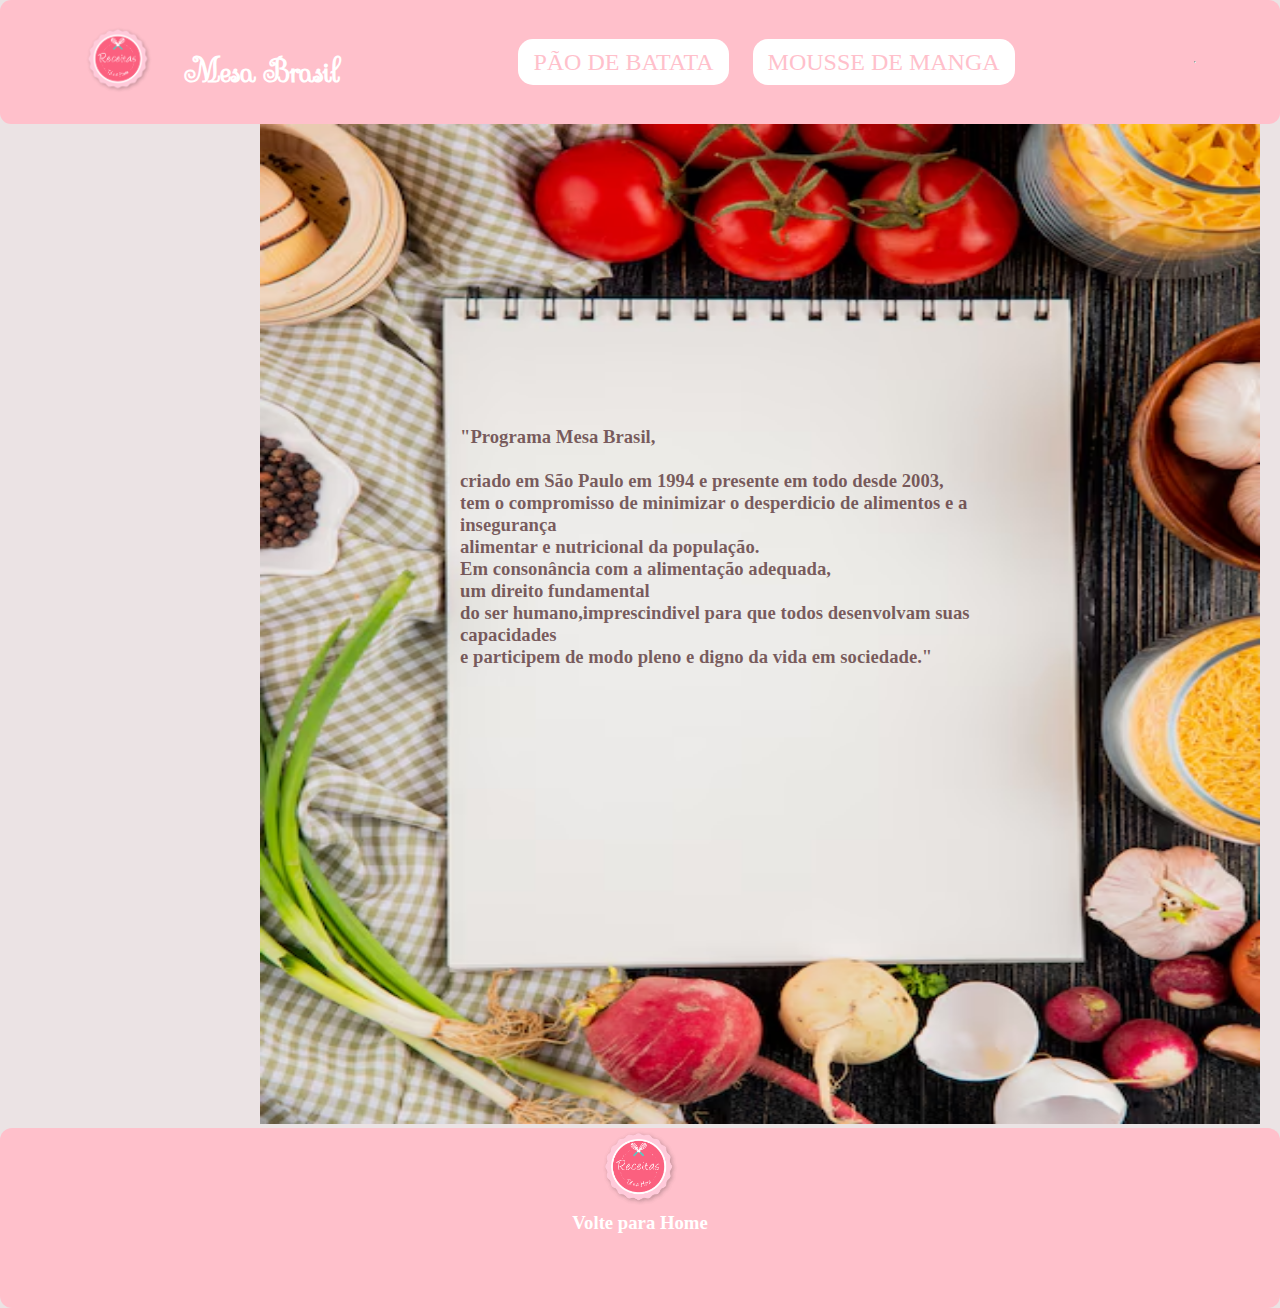
<file: index.html>
<!DOCTYPE html>
<html lang="en">
  <head>
    <meta charset="UTF-8" />
    <meta name="viewport" content="width=device-width, initial-scale=1.0" />
    <title>Menu Brasil</title>
    <link rel="stylesheet" href="./Css/style.css" />
  </head>
  <body>
    <header>
      <div class="Container-logo">
        <div class="logo-img">
          <img
            class="imagem"
            src="./img/receitas-ta-na-hora-logotipo.png"
            alt=""
          />
        </div>
        <div class="logo-texto">
          <h1>Mesa Brasil</h1>
        </div>
      </div>
      <!--Container-logo -->

      <div class="menu">
        <ul>
          <li><a href="Pao-Banana.html">Pão de Batata</a></li>
          <li><a href="mousse-manga.html">Mousse de manga</a></li>
        </ul>
      </div>

      <hr />
      <!---Menu-->
    </header>

    <main>
      <div class="container-texto">
        <img
          class="imagem-receitas"
          src="./img/imagem.007.avif"
          alt="Imagem"
          width="1000"
          height="1000"
        />
        <div class="texto">
          <h3>
            "Programa Mesa Brasil, <br />
            <br />
            criado em São Paulo em 1994 e presente em todo desde 2003, <br />
            tem o compromisso de minimizar o desperdicio de alimentos e a
            <br />insegurança <br />
            alimentar e nutricional da população. <br />
            Em consonância com a alimentação adequada,<br />
            um direito fundamental
            <br />
            do ser humano,imprescindivel para que todos desenvolvam suas
            <br />capacidades <br />
            e participem de modo pleno e digno da vida em sociedade."
          </h3>
       </div>
      </div>
    </main>

    <footer>
      <div class="container-rodape">
        <div>
          <a href="index.html">
            <img
              class="imagem-rodapé"
              src="./img/receitas-ta-na-hora-logotipo.png"
              alt=""
            />
          </a>
        </div>
        <div>
          <h3 class="index">Volte para Home</h3>
        </div>
      </div>
    </footer>
  </body>
</html>
</file>
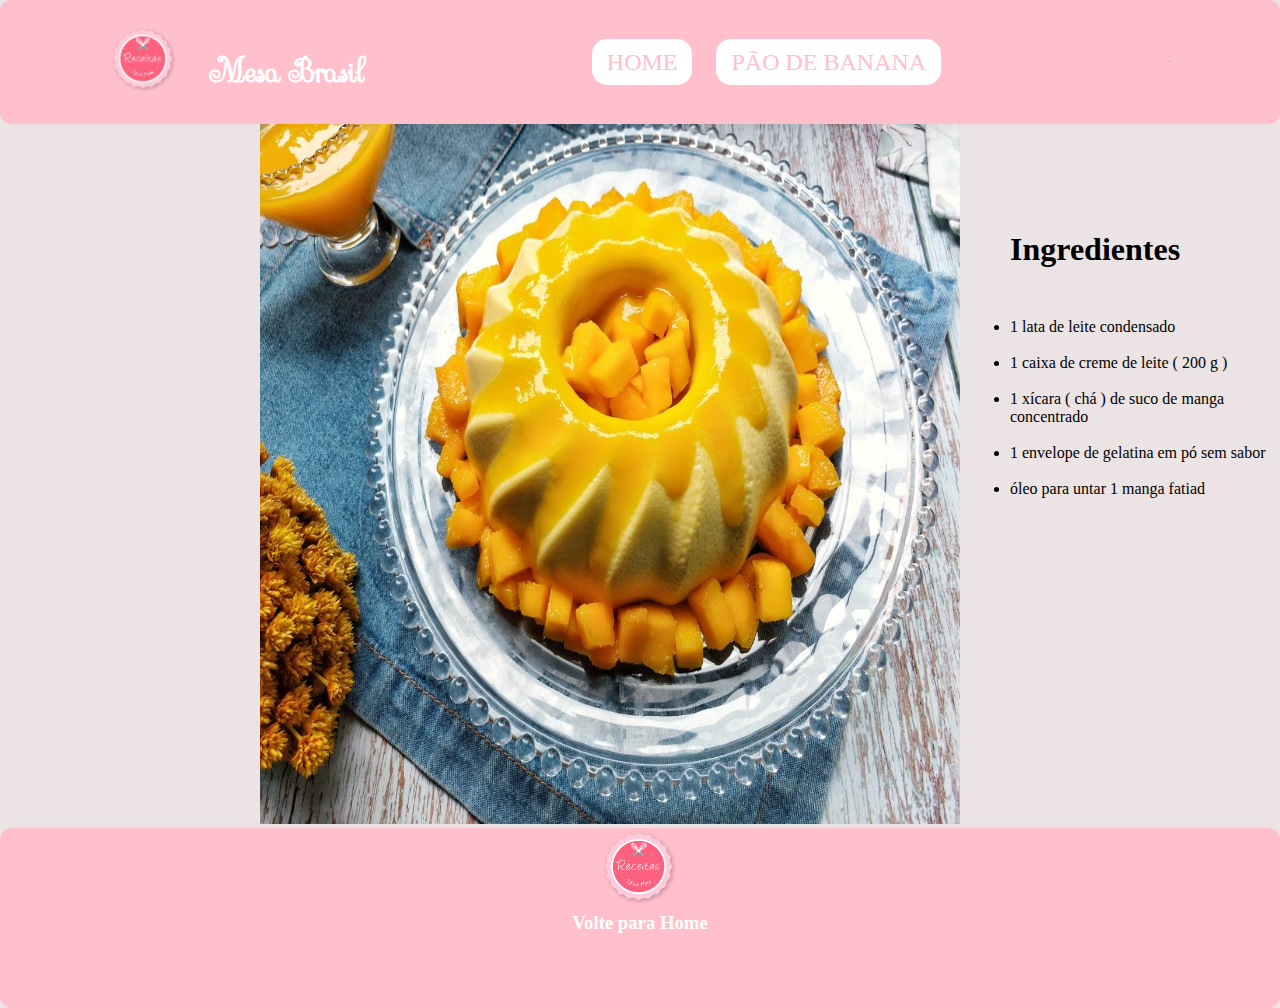
<file: mousse-manga.html>
<!DOCTYPE html>
<html lang="en">
  <head>
    <meta charset="UTF-8" />
    <meta name="viewport" content="width=device-width, initial-scale=1.0" />
    <title>Mousse de Manga</title>
    <link rel="stylesheet" href="./Css/style.css" />
  </head>
  <body>
    <header>
      <div class="Container-logo">
        <div class="logo-img">
          <img
            class="imagem"
            src="./img/receitas-ta-na-hora-logotipo.png"
            alt=""
          />
        </div>
        <div class="logo-texto">
          <h1>Mesa Brasil</h1>
        </div>
      </div>
      <!--Container-logo -->

      <div class="menu">
        <ul>
          <li><a href="index.html">Home</a></li>
          <li><a href="Pao-Banana.html">Pão de Banana</a></li>
        </ul>
      </div>

      <hr />
      <!---Menu-->
    </header>

    <main>
      <div class="container-texto">
        <img
          class="imagem-receitas"
          src="./img/mousse-de-manga.jpeg"
          alt="Imagem"
          width="700"
          height="700"
        />
        <div class="texto"> 
          
          <h1 class="ingredientes">Ingredientes</h1>

          <ul class="texto-b">
            <li>1 lata de leite condensado<br /></li>
            <br />

            <li>
              1 caixa de creme de leite ( 200 g )
              <br />
            </li>

            <br />

            <li>1 xícara ( chá ) de suco de manga concentrado</li>
            <br />
            <li>1 envelope de gelatina em pó sem sabor</li> <br>
            <li>óleo para untar
              1 manga fatiad</li>
          </ul>
        </div>
      </div>
    </main>

    <footer>
      <div class="container-rodape">
        <div>
          <a href="index.html">
            <img
              class="imagem-rodapé"
              src="./img/receitas-ta-na-hora-logotipo.png"
              alt=""
            />
          </a>
        </div>
        <div>
          <h3 class="home">Volte para Home</h3>
        </div>
      </div>
    </footer>
  </body>
</html>
</file>
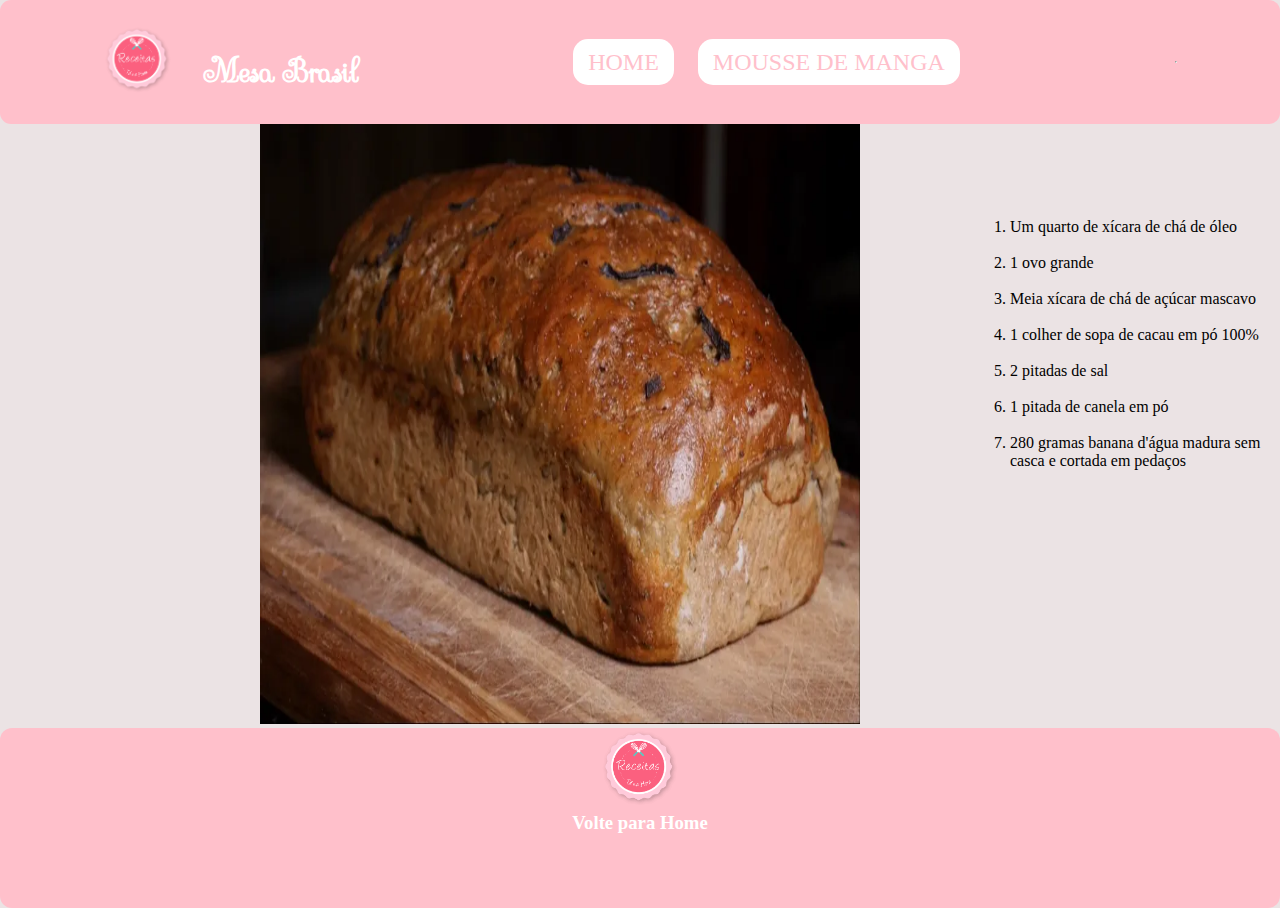
<file: Pao-Banana.html>
<!DOCTYPE html>
<html lang="en">
  <head>
    <meta charset="UTF-8" />
    <meta name="viewport" content="width=device-width, initial-scale=1.0" />
    <title>Pão De Banana</title>
    <link rel="stylesheet" href="./Css/style.css" />
  </head>
  <body>
    <header>
      <div class="Container-logo">
        <div class="logo-img">
          <img
            class="imagem"
            src="./img/receitas-ta-na-hora-logotipo.png"
            alt=""
          />
        </div>
        <div class="logo-texto">
          <h1>Mesa Brasil</h1>
        </div>
      </div>
      <!--Container-logo -->

      <div class="menu">
        <ul>
          <li><a href="index.html">Home</a></li>
          <li><a href="mousse-manga.html">Mousse de manga</a></li>
        </ul>
      </div>

      <hr />
      <!---Menu-->
    </header>

    <main>
      <div class="container-texto">
        <img
          class="imagem-receitas"
          src="./img/pao-banana.webp"
          alt="Imagem"
          width="600"
          height="600"
        />
        <div class="texto">
          
          <ol class="texto-c">
            <li>
              Um quarto de xícara de chá de óleo<br />      
            </li>
            <br />
            

            <li>
              1 ovo grande
            </li>
            <br>
            
            
            <li>Meia xícara de chá de açúcar mascavo</li>
            <br />
          
            <li>
              1 colher de sopa de cacau em pó 100%
            </li>
            <br />
            
            <li>
              2 pitadas de sal<br />
    
            </li>
            <br>
            
            <li>1 pitada de canela em pó</li>
            <br>

            <li>280 gramas banana d'água madura sem casca e cortada em pedaços</li>

          </ol>
          
            


          
        </div>
      </div>
    </main>

    <footer>
      <div class="container-rodape">
        <div>
          <a href="index.html">
            <img
              class="imagem-rodapé"
              src="./img/receitas-ta-na-hora-logotipo.png"
              alt=""
            />
          </a>
        </div>
        <div>
          <h3 class="home">Volte para Home</h3>
        </div>
      </div>
    </footer>
  </body>
</html>
</file>
<file: Css/style.css>
@font-face {
  font-family: "Letra";
  src: url(../font/Sevillana-Regular.ttf);
}

* {
  margin: 0;
  padding: 0;
  box-sizing: border-box;
}

body {
  background-color: rgb(235, 227, 228);
}

header {
  width: 100%;
  background-color: pink;
  display: flex;
  justify-content: space-around;
  align-items: center;
  padding: 25px 0;
  border-radius: 11px;
}

.imagem {
  height: 70px;
  width: 70px;
}

.Container-logo {
  display: flex;
  align-items: center;
}

.logo-texto {
  margin-left: 30px;
  font-family: "Letra";
  color: white;
}

.menu li {
  display: inline-block;
  margin: 0 10px;
}

.menu li a {
  font-size: 24px;
  text-decoration: none;
  color: pink;
  text-transform: uppercase;
  background-color: white;
  border-radius: 15px;
  padding: 10px 15px;
}

.menu li a:hover {
  background-color: rosybrown;
}

/* Fazendo o Main */

.imagem-receitas {
  margin-left: 260px;
}

.container-texto {
  position: relative;
  border-color: black;
}

.texto {
  position: absolute;
  left: 10px;
  bottom: 10px;
}

.texto h3 {
  margin: 0;
  margin-bottom: 450px;
  margin-left: 450px;
  font-family: cursive;
  color: rgba(52, 5, 9, 0.635);
}

/* Crinado o Rodapé */

.container-rodape {
  display: flex;
  flex-direction: column;
  height: 20vb;
  align-items: center;
}

footer {
  flex: 1 1 0;
  background-color: pink;
  border-radius: 12px;
}

.imagem-rodapé {
  height: 80px;
  justify-content: space-around;
}

.home {
  color: white;
  display: inline-block;
}

/* Receita 01 */

.texto-b {
  height: 500px;
  margin-left: 1000px;
}
.index {
  color: white;
}


.ingredientes{
  margin-left: 1000px;
  margin-bottom: 50px;

}

.texto-c{
  height: 500px;
  margin-left: 1000px;
}
</file>
